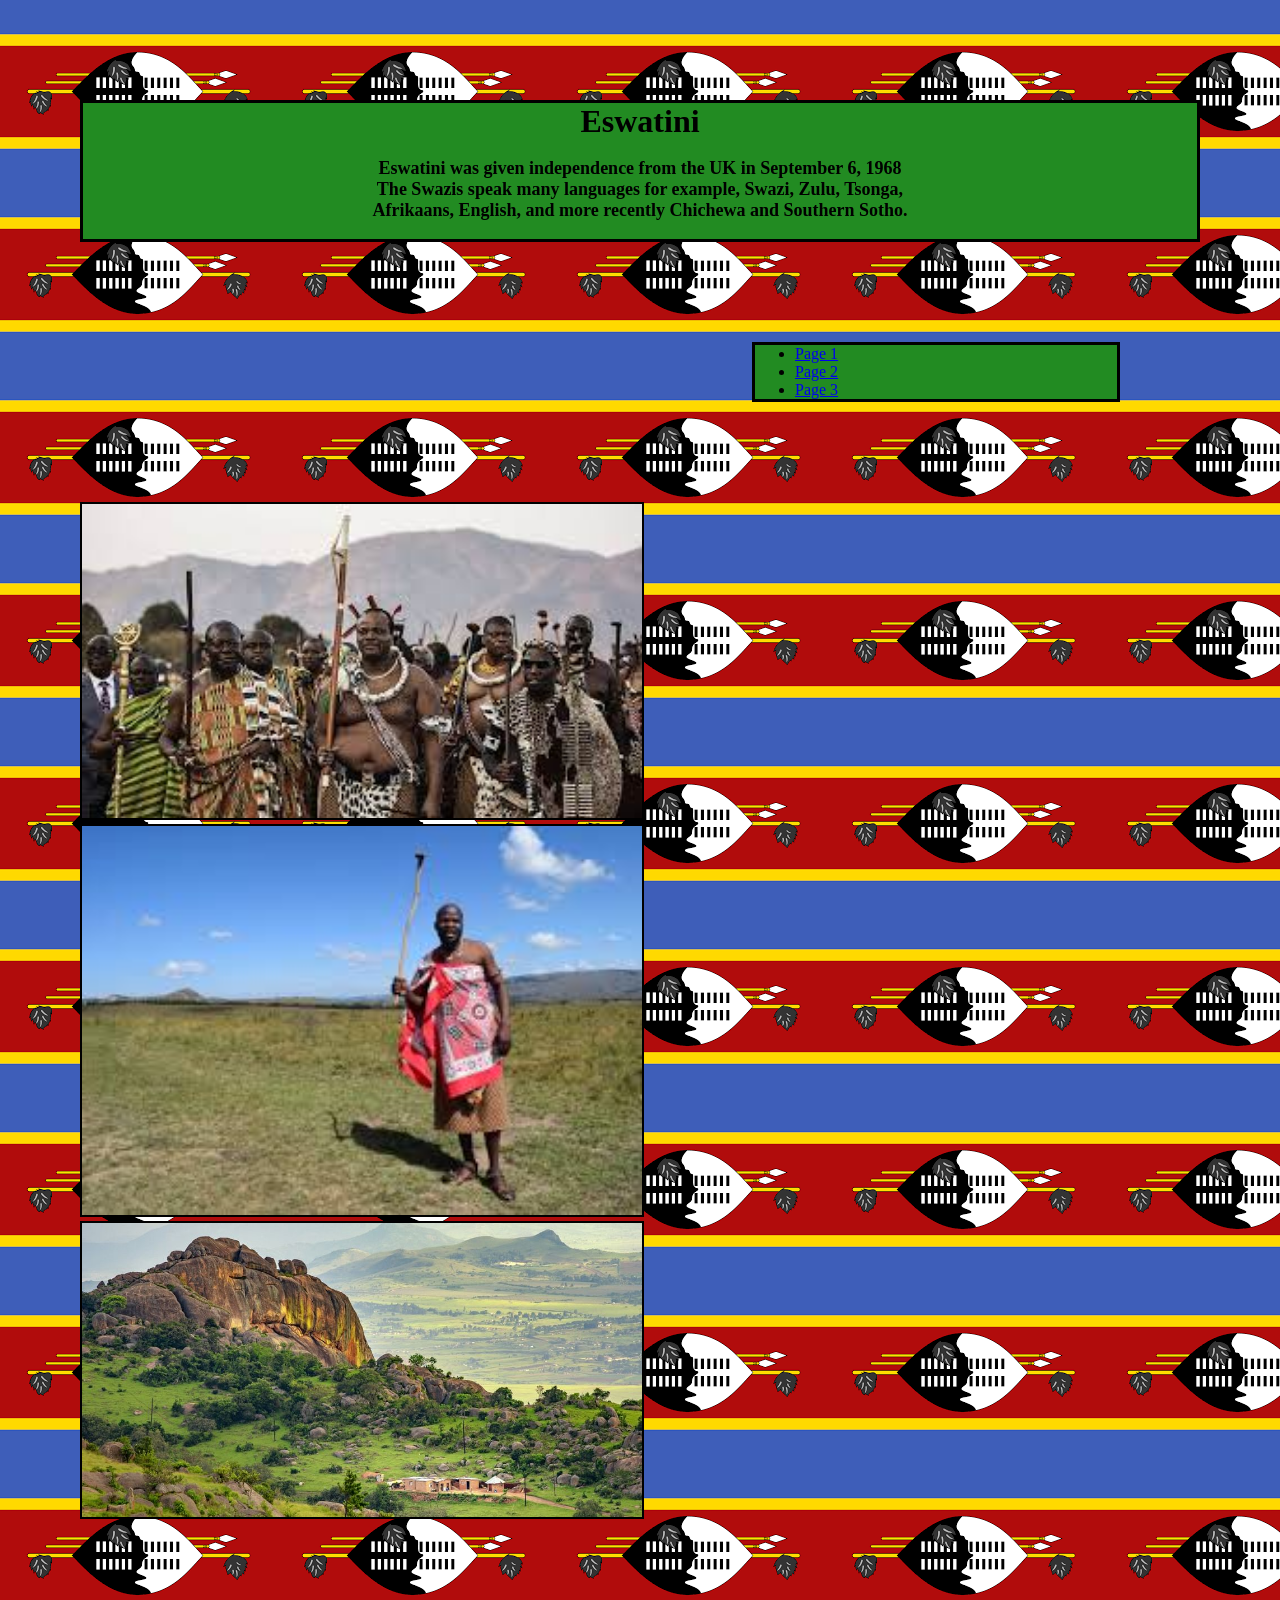
<file: index.html>
<!DOCTYPE html>
<html>

<head>
    <title>
        Super Silly Salad
    </title>

    <link rel="stylesheet" href="styles.css">

</head>


<body class="m">
    
    <h1 class="arr">
        Eswatini
        <p>
        Eswatini was given independence from the UK in September 6, 1968 <br>
        The Swazis speak many languages for example, Swazi, Zulu, Tsonga, <br>
        Afrikaans, English, and more recently Chichewa and Southern Sotho.

        </p> 
       
    </h1>

    <ul class="pglink" >
        <li><a href="page1.html">Page 1</a>
        </li>

        <li><a href="page2.html">Page 2</a>
        </li>

        <li><a href="page3.html">Page 3</a>
        </li>
   
    </ul>
  

    <img src="Images/images.jfif" alt="bunch of guys" class="pic" width="558pt" >

    <img src="Images/bruh.jfif" alt="Another guy" class="pic" width="450pt">

    <img src="Images/Land.jpg" alt="landscape" class="pic" width="1015">



    

</body>


</html>
</file>
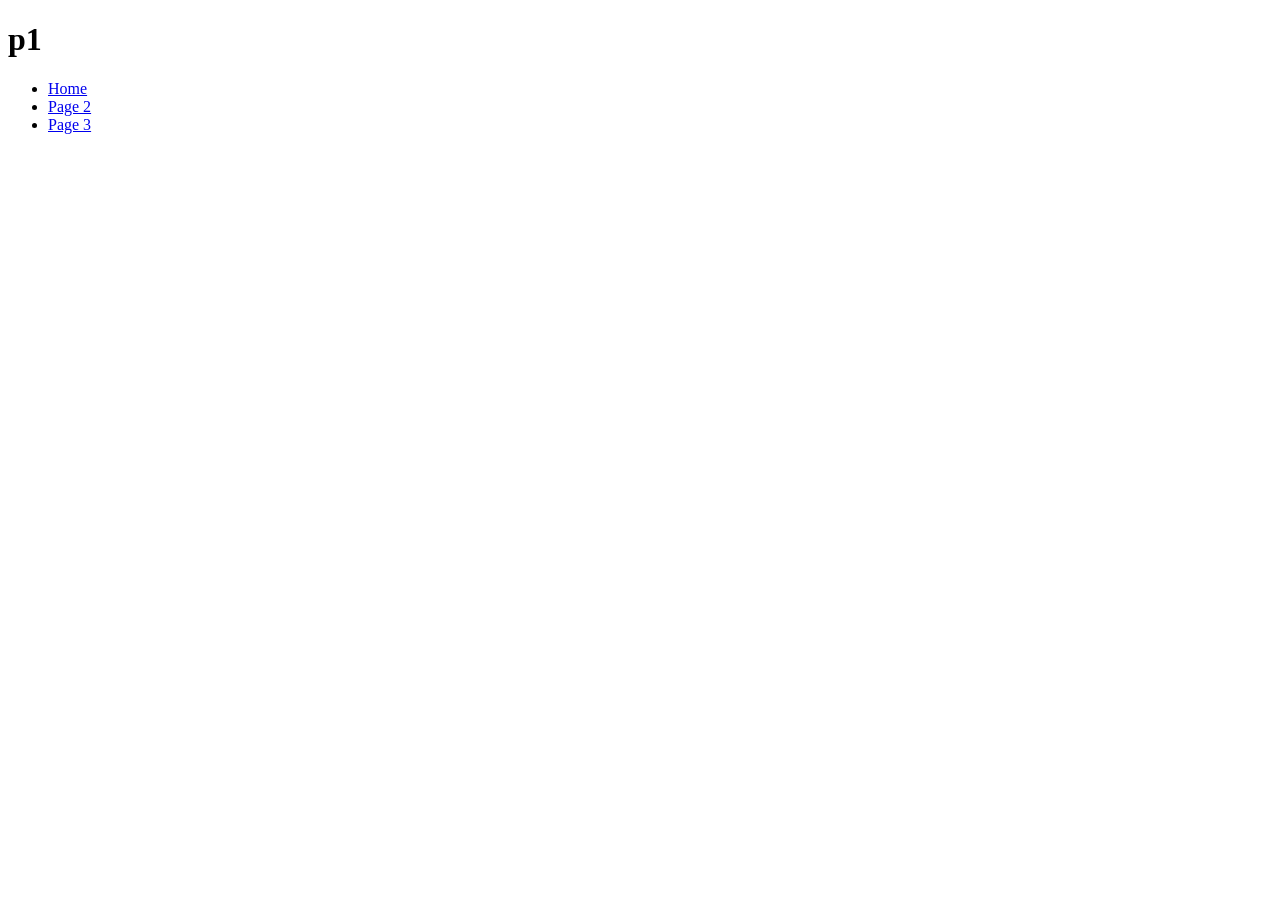
<file: page1.html>
<!DOCTYPE html>
<html>

<head>


</head>


<body>
    
<h1>p1</h1>

<ul>
    <li><a href="home.html">Home</a>
    </li>

    <li><a href="page2.html">Page 2</a>
    </li>

    <li><a href="page3.html">Page 3</a>
    </li>
    
</ul>

    
</body>


</html>
</file>
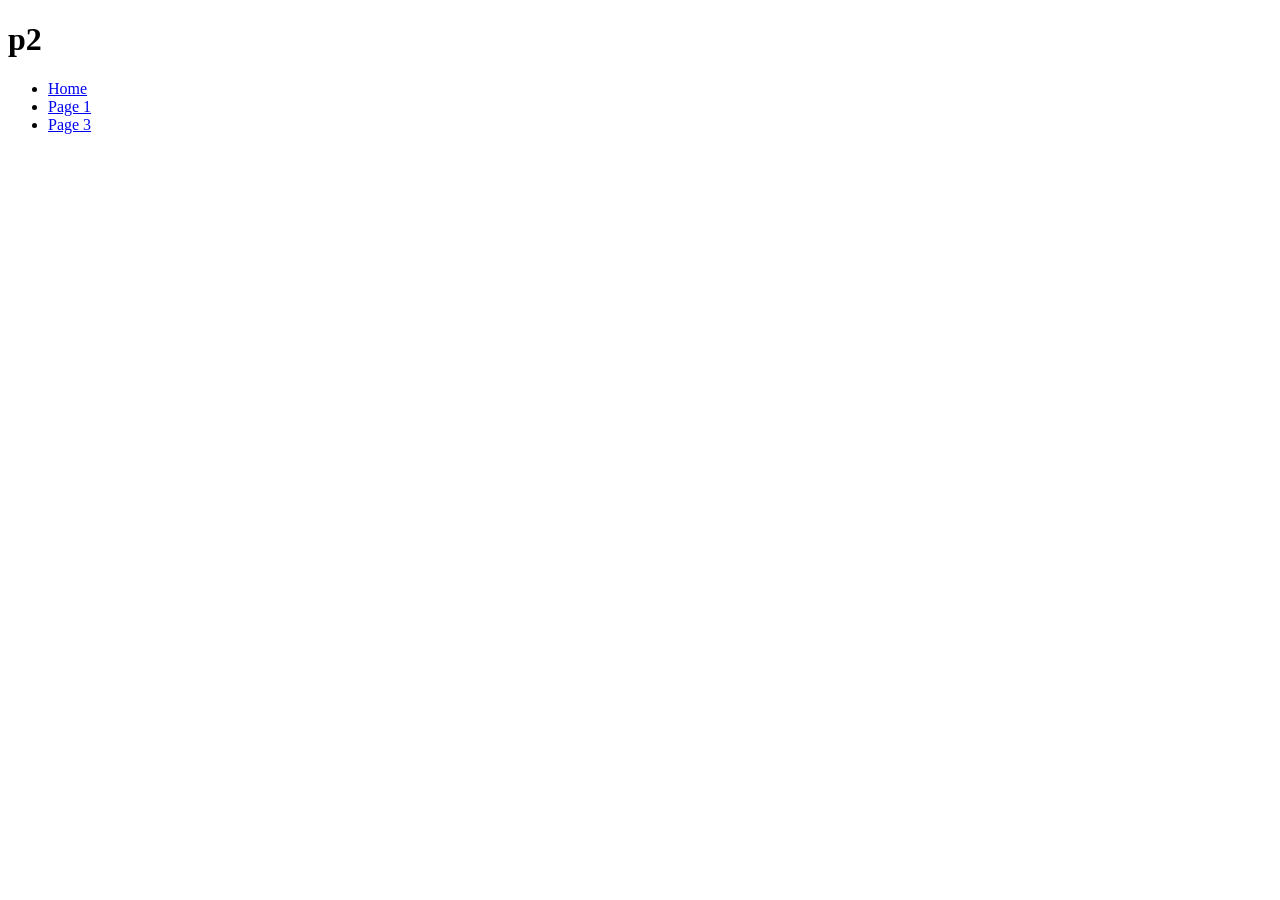
<file: page2.html>
<!DOCTYPE html>
<html>

<head>


</head>


<body>
    
<h1>p2</h1>

<ul>

    <li><a href="home.html">Home</a>
    </li>

    <li><a href="page1.html">Page 1</a>
    </li>

    <li><a href="page3.html">Page 3</a>
    </li>
    
</ul>
    
</body>


</html>
</file>
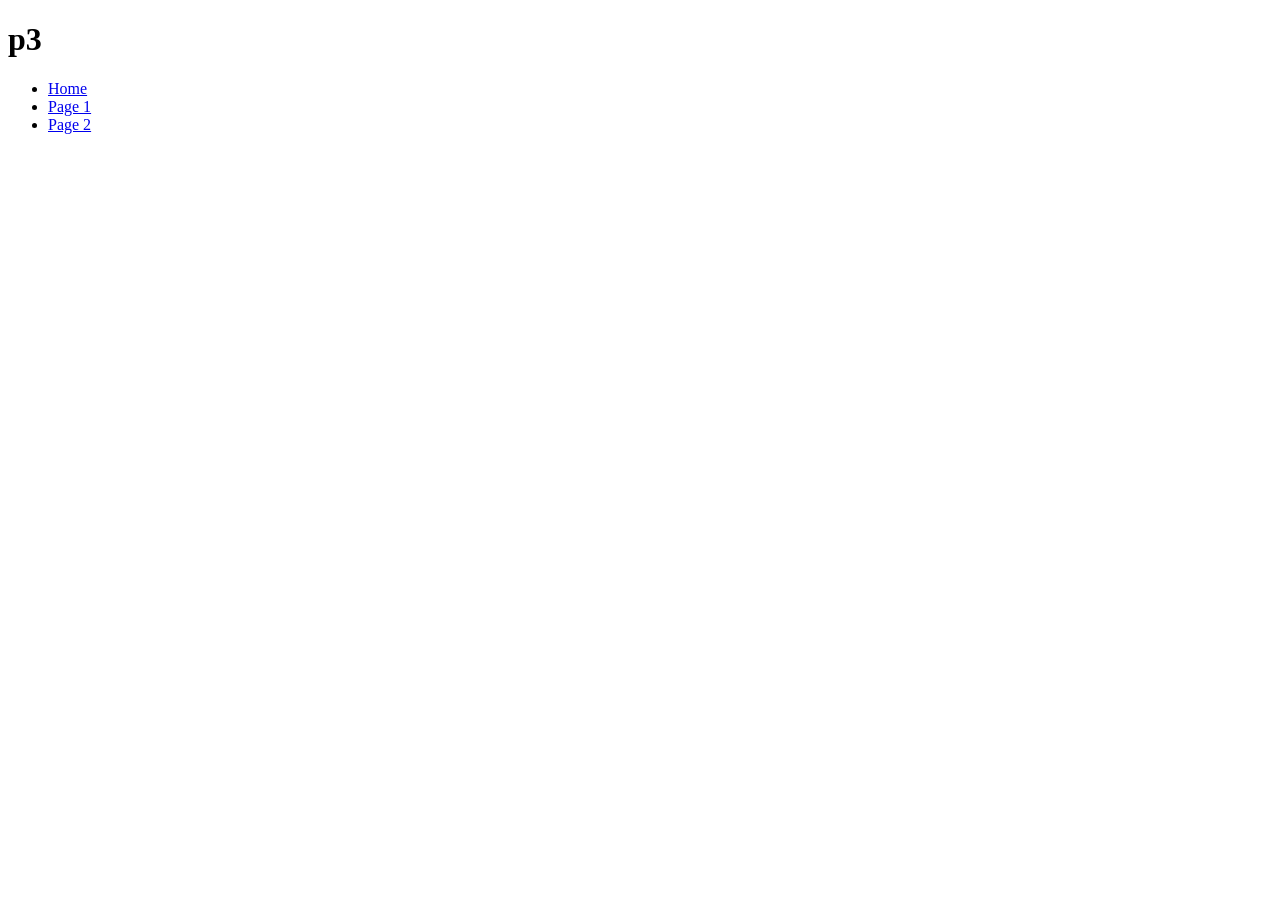
<file: page3.html>
<!DOCTYPE html>
<html>

<head>


</head>


<body>
    
<h1>p3</h1>

<ul>
    <li><a href="home.html">Home</a>
    </li>

    <li><a href="page1.html">Page 1</a>
    </li>

    <li><a href="page2.html">Page 2</a>
    </li>

   
    
</ul>

    
</body>


</html>
</file>
<file: styles.css>
.pic{
    border-width: 2px;
    border-style: double; 
 
    margin-left: auto;
    margin-right: auto;
    width: 50%;
}
body{
    background-image: url(Images/flag.png);
}
p{
    text-align: center;
    font-size: large;
    border-style: solid;
    background-color: forestgreen;
    
    border: forestgreen;
}
.m{
    margin-top: 100px;
    margin-bottom: 100px;
    margin-right: 80px;
    margin-left: 80px;
   
}
.arr{
    text-align: center;
    border-style: solid;
    background-color: forestgreen;
}
.pglink{
    border-style: solid;
    margin-top: 100px;
    margin-bottom: 100px;
    margin-right: 80px;
    margin-left: 60%;
    background-color: forestgreen;
}
</file>
